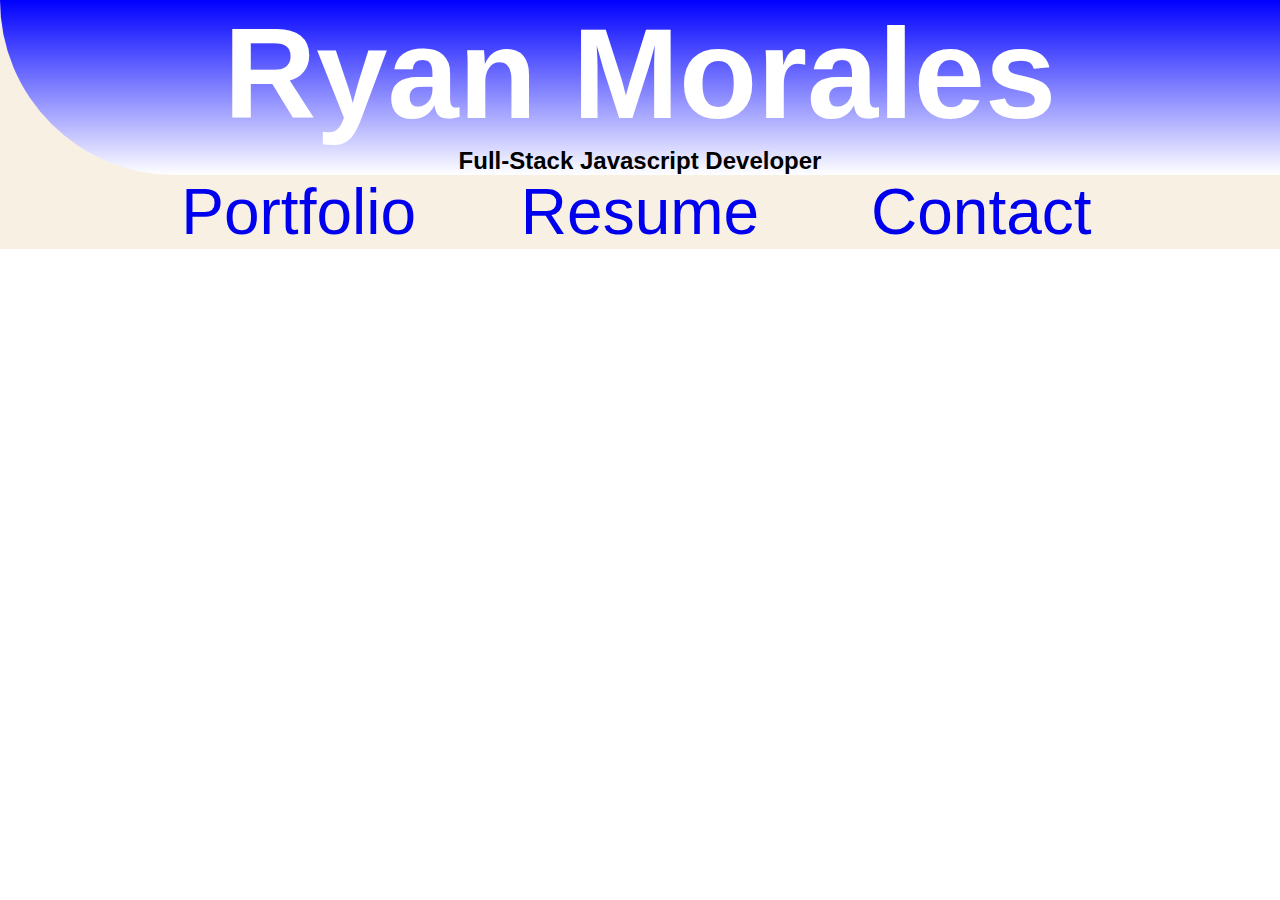
<file: index.html>
<!doctype html><html lang="en"><head><meta charset="utf-8"/><link rel="icon" href="/favicon.ico"/><meta name="viewport" content="width=device-width,initial-scale=1"/><meta name="theme-color" content="#000000"/><meta name="description" content="Web site created using create-react-app"/><link rel="apple-touch-icon" href="/logo192.png"/><link rel="manifest" href="/manifest.json"/><title>React App</title><script defer="defer" src="/static/js/main.9156a454.js"></script><link href="/static/css/main.3389c5cb.css" rel="stylesheet"></head><body><noscript>You need to enable JavaScript to run this app.</noscript><div id="root"></div></body></html>
</file>
<file: static/css/main.3389c5cb.css>
body{-webkit-font-smoothing:antialiased;-moz-osx-font-smoothing:grayscale;font-family:-apple-system,BlinkMacSystemFont,Segoe UI,Roboto,Oxygen,Ubuntu,Cantarell,Fira Sans,Droid Sans,Helvetica Neue,sans-serif;margin:0}code{font-family:source-code-pro,Menlo,Monaco,Consolas,Courier New,monospace}*{margin:0;padding:0}.App-logo{height:40vmin;pointer-events:none}@media (prefers-reduced-motion:no-preference){.App-logo{-webkit-animation:App-logo-spin 20s linear infinite;animation:App-logo-spin 20s linear infinite}}.App-header{align-items:center;background-color:#282c34;color:#fff;display:flex;flex-direction:column;font-size:calc(10px + 2vmin);justify-content:center;min-height:100vh}.App-link{color:#61dafb}@-webkit-keyframes App-logo-spin{0%{-webkit-transform:rotate(0deg);transform:rotate(0deg)}to{-webkit-transform:rotate(1turn);transform:rotate(1turn)}}@keyframes App-logo-spin{0%{-webkit-transform:rotate(0deg);transform:rotate(0deg)}to{-webkit-transform:rotate(1turn);transform:rotate(1turn)}}.App{margin:0;padding:0;text-align:center}.float{margin-right:100px;margin-top:22px;position:fixed;right:0}form{background:linear-gradient(beige,#4169e1);padding:.875em 1.875em 1.875em}button,fieldset,legend{border:none;padding:0}fieldset{margin-top:1.5em}button,legend{font-size:1.25em}legend{border-top:2px solid #679cb3;font-weight:500;margin-bottom:1.125em;padding-top:.5em}input[type=email],input[type=text],legend,textarea{width:100%}textarea{background:#d5aa4d;border:2px solid #c1deeb;font-size:1em;font-weight:500;height:10rem;margin-bottom:1.125em;outline:none;padding:.8em}label{color:#000;display:block;margin-bottom:.5em}input,select{margin-bottom:1.125em}input{background:#d5aa4d;border:2px solid #c1deeb;font-size:1em;font-weight:500;outline:none;padding:.8em}input:focus{background:#fff;border-color:#5e97b0;transition:border-color .4s,background-color .4s}input[type=checkbox],input[type=radio]{display:inline-block}button{background:beige;color:#d5aa4d;cursor:pointer;margin:1.25em 0 .5em;padding:.55em 1.25em}button:hover{background:#184c62}#colors-js-puns{display:display}
/*# sourceMappingURL=main.3389c5cb.css.map*/
</file>
